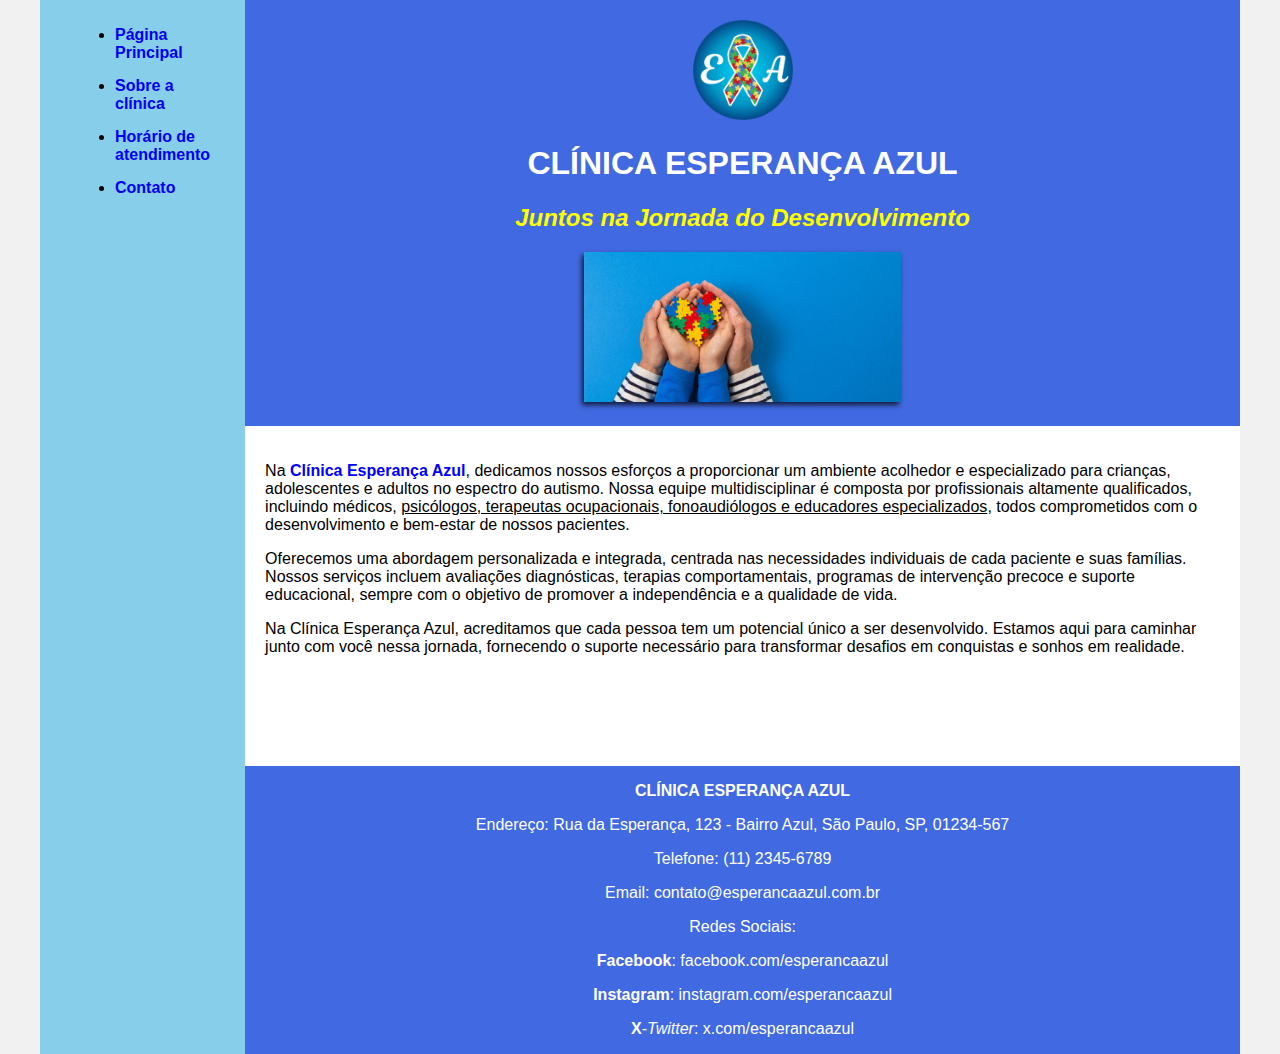
<file: index.html>
<!DOCTYPE html>
<html lang="pt-br">
<head>
    <meta charset="UTF-8">
    <meta http-equiv="X-UA-Compatible" content="IE=edge">
    <meta name="viewport" content="width=device-width, initial-scale=1.0">
    <title>Clínica Esperança Azul | Página Principal</title>
    <link rel="stylesheet" href="base.css">
</head>
<body>
    <div class="wrapper">
        <div class="menu">
            <!-- Aqui vai o seu menu -->
            <font face="Arial">
                    <ul>
                        <li><a href="#"><b>Página Principal</b></a></li>
                        <li><a href="sobre.html"><b>Sobre a clínica</b></a></li>
                        <li><a href="horario-de-atendimento.html"><b>Horário de atendimento</b></a></li>
                        <li><a href="contato.html"><b>Contato</b></a></li>
                    </ul>
            <font>
        </div>

        <div class="main">
            <div class="header">
                <img class="logo" src="img/logo-EA.png">
                <h1><font color="white">CLÍNICA ESPERANÇA AZUL</font></h1>
                <h2><font color="yellow"><i>Juntos na Jornada do Desenvolvimento</i></font></h2>
                <!-- Aqui vai o seu header -->
                <img class="imagem-autismo" src="img/autismo-5.jpg">
            </div>
    
            <div class="content">
                <!-- Aqui vai o seu conteúdo -->
                <p>
                    Na <strong><font color="blue">Clínica Esperança Azul</font></strong>, dedicamos nossos esforços a proporcionar um ambiente acolhedor e especializado para crianças, adolescentes e adultos no espectro do autismo. Nossa equipe multidisciplinar é composta por profissionais altamente qualificados, incluindo médicos, <u>psicólogos, terapeutas ocupacionais, fonoaudiólogos e educadores especializados</u>, todos comprometidos com o desenvolvimento e bem-estar de nossos pacientes.
                </p>
                <p>
                    Oferecemos uma abordagem personalizada e integrada, centrada nas necessidades individuais de cada paciente e suas famílias. Nossos serviços incluem avaliações diagnósticas, terapias comportamentais, programas de intervenção precoce e suporte educacional, sempre com o objetivo de promover a independência e a qualidade de vida.
                </p>
                <p>
                    Na Clínica Esperança Azul, acreditamos que cada pessoa tem um potencial único a ser desenvolvido. Estamos aqui para caminhar junto com você nessa jornada, fornecendo o suporte necessário para transformar desafios em conquistas e sonhos em realidade.
                </p>
            </div>
    
            <div class="footer">
                
                <font color="white" face="arial">
                <p><b>CLÍNICA ESPERANÇA AZUL</b></p>
                <p>Endereço: Rua da Esperança, 123 - Bairro Azul, São Paulo, SP, 01234-567</p> 
                <p>Telefone: (11) 2345-6789</p>
                <p>Email: contato@esperancaazul.com.br</p>
                <p>Redes Sociais:</p>
                <p><b>Facebook</b>: facebook.com/esperancaazul</p>
                <p><b>Instagram</b>: instagram.com/esperancaazul</p>
                <p><b>X</b>-<i>Twitter</i>: x.com/esperancaazul</p>
                <font color="white">
            </div>
        </div>
    </div>
</body>
</html>
</file>
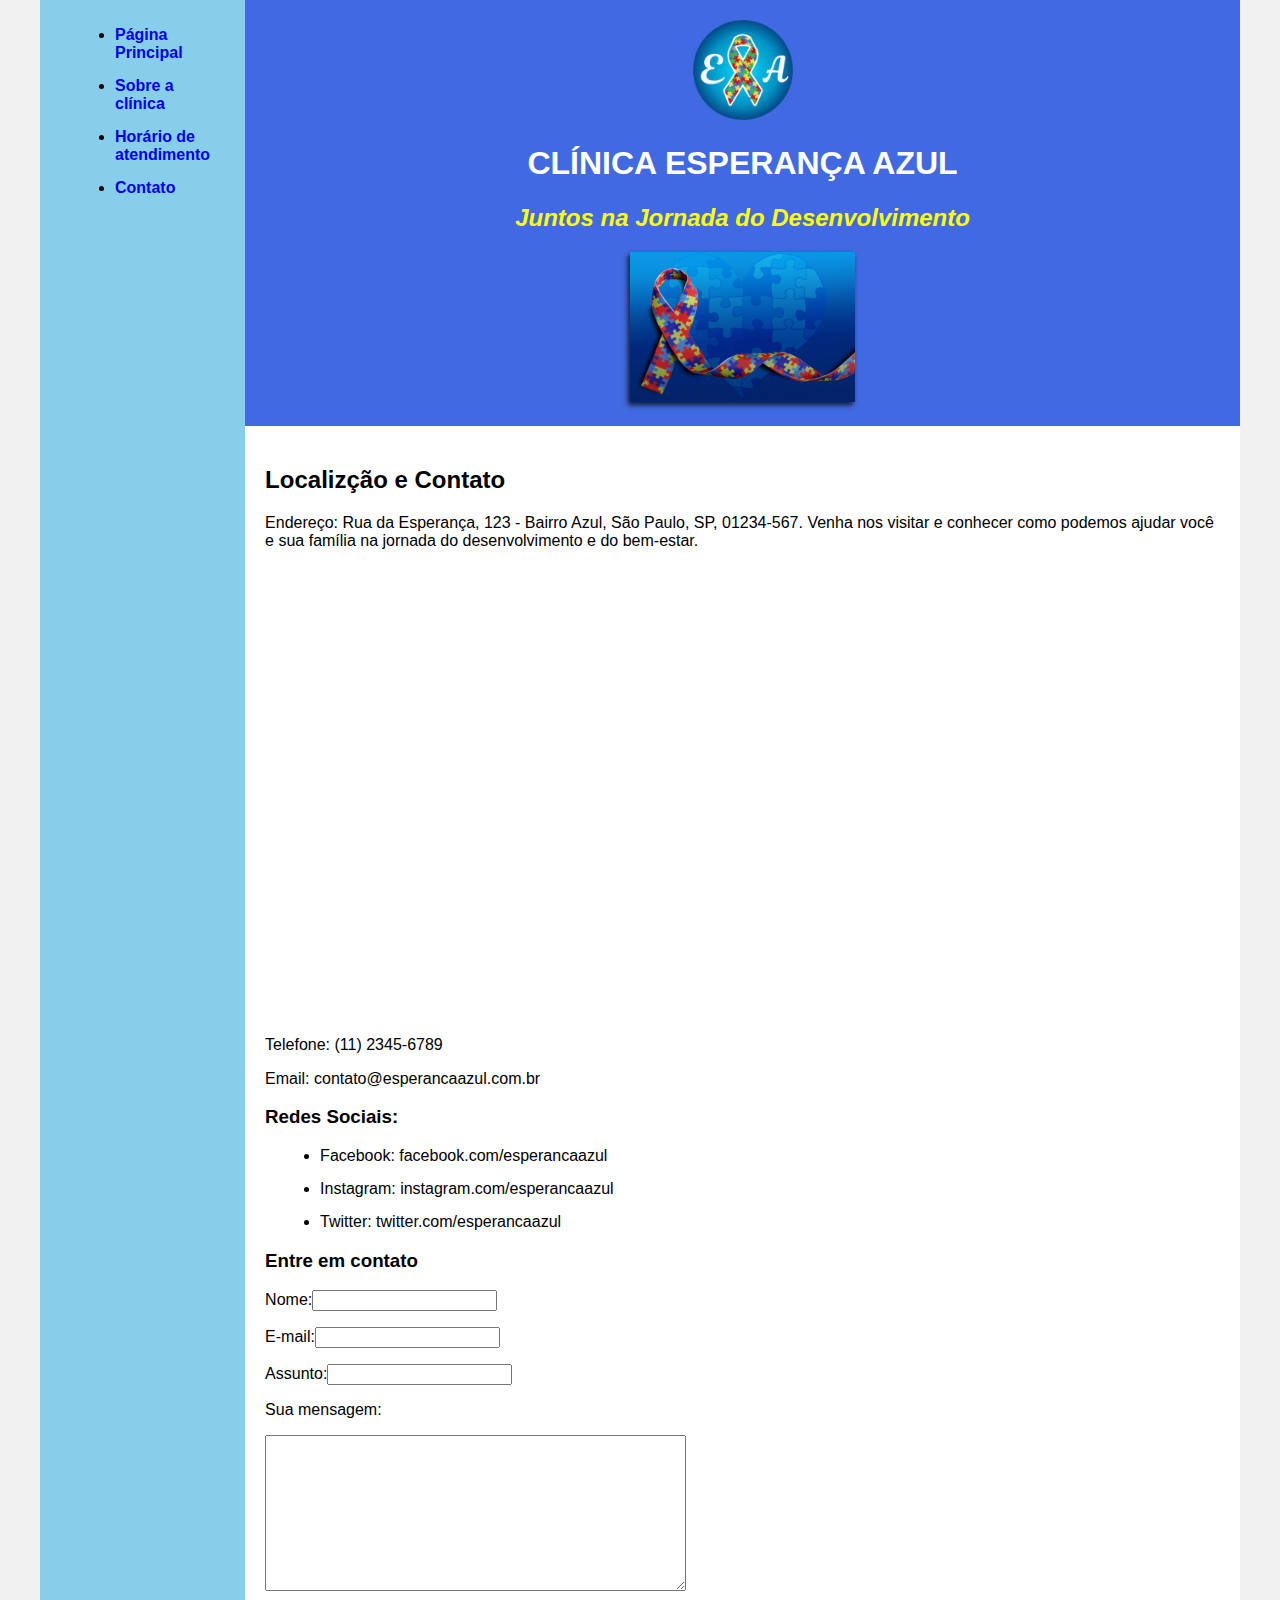
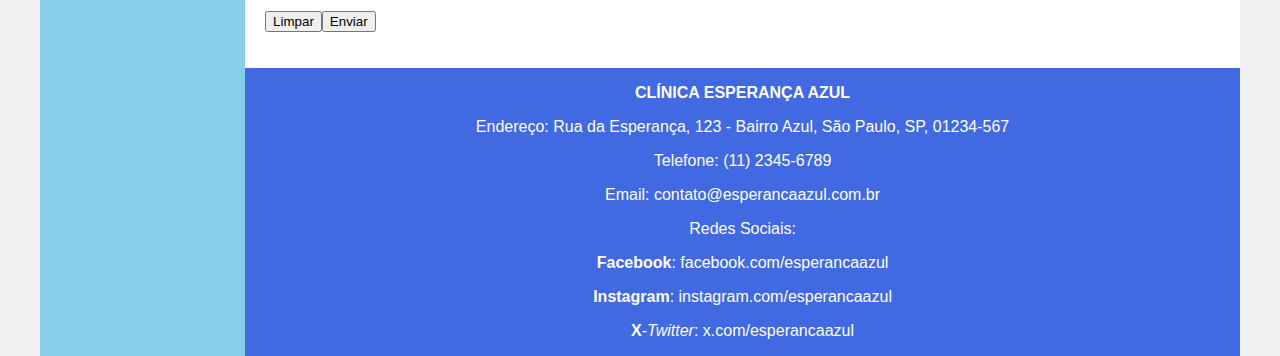
<file: contato.html>
<!DOCTYPE html>
<html lang="pt-br">
<head>
    <meta charset="UTF-8">
    <meta http-equiv="X-UA-Compatible" content="IE=edge">
    <meta name="viewport" content="width=device-width, initial-scale=1.0">
    <title>Clínica Esperança Azul | Contato</title>
    <link rel="stylesheet" href="base.css">
</head>
<body>
    <div class="wrapper">
        <div class="menu">
            <!-- Aqui vai o seu menu -->
            <font face="Arial">
                    <ul>
                        <li><a href="index.html"><b>Página Principal</b></a></li>
                        <li><a href="sobre.html"><b>Sobre a clínica</b></a></li>
                        <li><a href="horario-de-atendimento.html"><b>Horário de atendimento</b></a></li>
                        <li><a href="#"><b>Contato</b></a></li>
                    </ul>
            <font>
        </div>

        <div class="main">
            <div class="header">
                <img class="logo" src="img/logo-EA.png">
                <h1><font color="white">CLÍNICA ESPERANÇA AZUL</font></h1>
                <h2><font color="yellow"><i>Juntos na Jornada do Desenvolvimento</i></font></h2>
                <!-- Aqui vai o seu header -->
                <img class="imagem-autismo" src="img/autismo-2.jpg">
            </div>
    
            <div class="content">
                <!-- Aqui vai o seu conteúdo -->
                
                <h2>Localizção e Contato</h2>
                <p>
                    Endereço: Rua da Esperança, 123 - Bairro Azul, São Paulo, SP, 01234-567. Venha nos visitar e conhecer como podemos ajudar você e sua família na jornada do desenvolvimento e do bem-estar.
                </p>
                <iframe
                    src="https://www.google.com/maps/embed?pb=!1m16!1m12!1m3!1d2175.170343216664!2d-46.69662170494045!3d-23.52581567724634!2m3!1f0!2f0!3f0!3m2!1i1024!2i768!4f13.1!2m1!1ss%C3%A3o%20paulo%20cl%C3%ADnica%20esperan%C3%A7a%20azul!5e0!3m2!1sen!2sbr!4v1721248675155!5m2!1sen!2sbr" width="600" height="450" style="border:0;" allowfullscreen="" loading="lazy" referrerpolicy="no-referrer-when-downgrade"
                ></iframe>
                <p>
                    Telefone: (11) 2345-6789 
                </p>
                <p>
                    Email: contato@esperancaazul.com.br
                </p>
                <h3>
                    Redes Sociais:
                </h3>
                <p>
                    <ul>
                        <li>Facebook: facebook.com/esperancaazul</li>
                        <li>Instagram: instagram.com/esperancaazul</li>
                        <li>Twitter: twitter.com/esperancaazul</li>
                    </ul>
                </p>
                
                <h3>Entre em contato</h3>
                <form onsubmit="" method="get">
                    <p>
                        <label>Nome:</label><input type="text">
                    </p>
                    <p>
                        <label>E-mail:</label><input type="email">
                    </p>
                    <p>
                        <label>Assunto:</label><input type="text">
                    </p>
                    
                    <p>Sua mensagem:</p>
                    <p><textarea rows="10" cols="50"></textarea></p>
                    <p><button type="reset">Limpar</button><button type="submit">Enviar</button></p>
                </form>

            </div>
    
            <div class="footer">
                
                <font color="white" face="arial">
                <p><b>CLÍNICA ESPERANÇA AZUL</b></p>
                <p>Endereço: Rua da Esperança, 123 - Bairro Azul, São Paulo, SP, 01234-567</p> 
                <p>Telefone: (11) 2345-6789</p>
                <p>Email: contato@esperancaazul.com.br</p>
                <p>Redes Sociais:</p>
                <p><b>Facebook</b>: facebook.com/esperancaazul</p>
                <p><b>Instagram</b>: instagram.com/esperancaazul</p>
                <p><b>X</b>-<i>Twitter</i>: x.com/esperancaazul</p>
                <font color="white">
            </div>
        </div>
    </div>
</body>
</html>
</file>
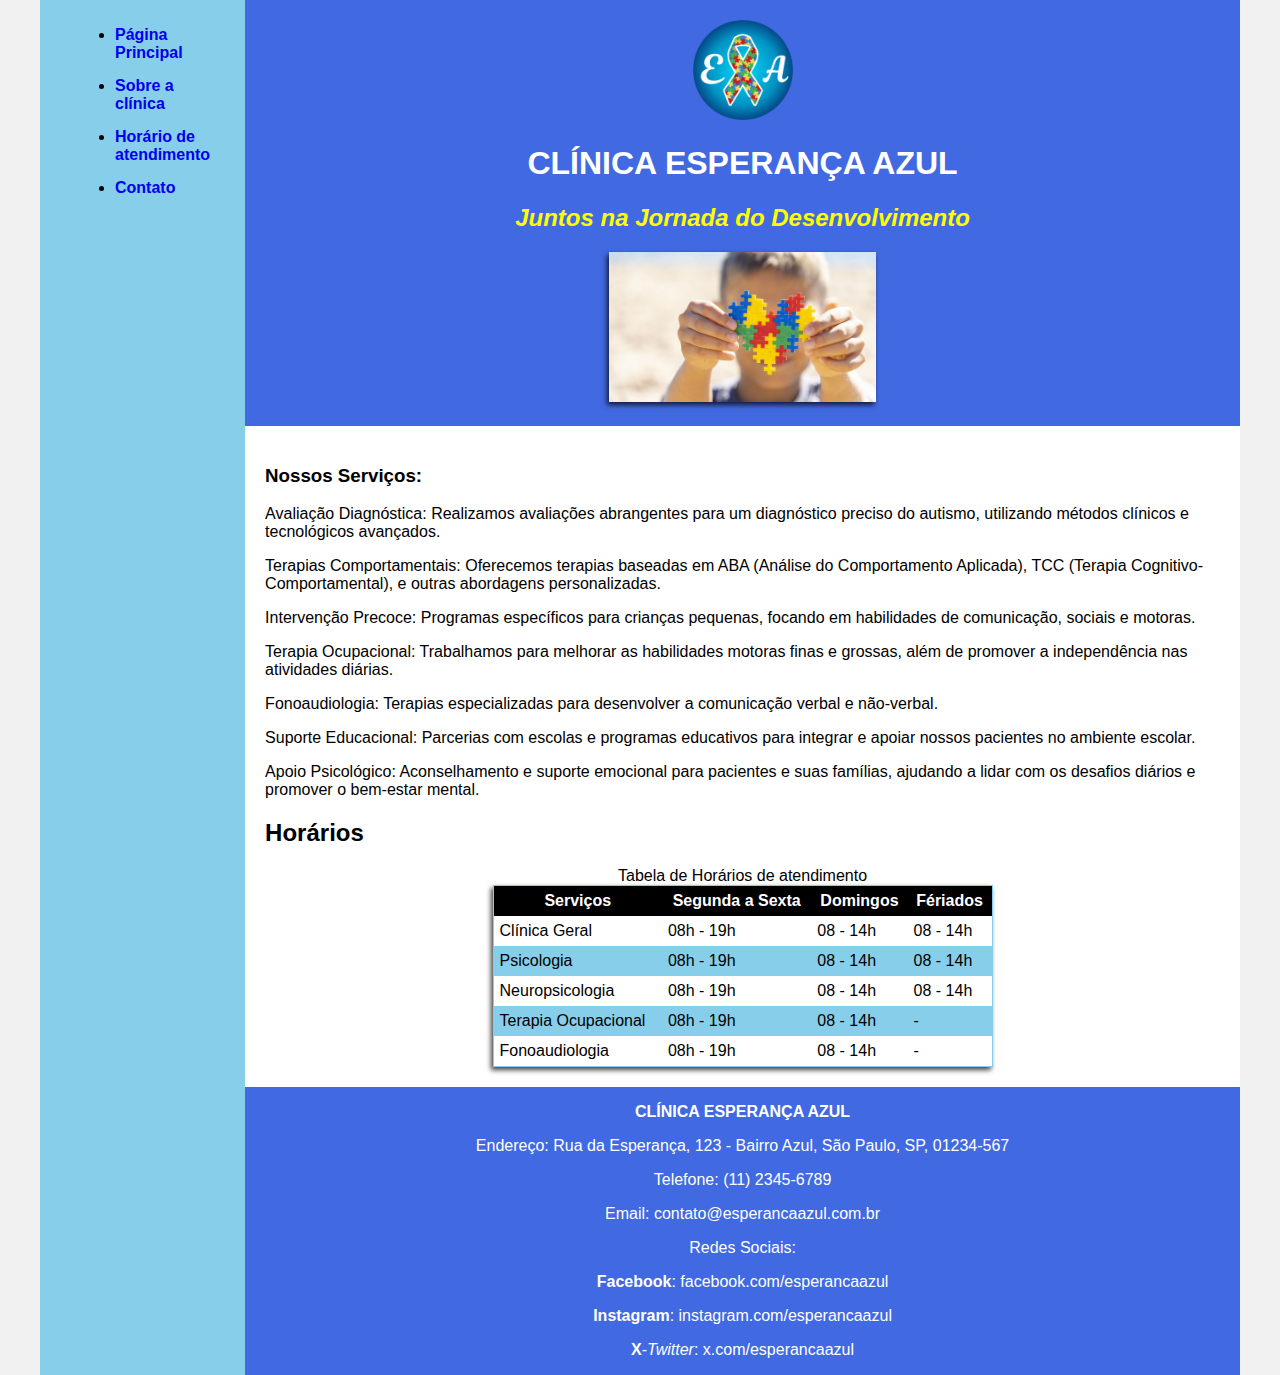
<file: horario-de-atendimento.html>
<!DOCTYPE html>
<html lang="pt-br">
<head>
    <meta charset="UTF-8">
    <meta http-equiv="X-UA-Compatible" content="IE=edge">
    <meta name="viewport" content="width=device-width, initial-scale=1.0">
    <title>Clínica Esperança Azul | Horário de atendimento</title>
    <link rel="stylesheet" href="base.css">
</head>
<body>
    <div class="wrapper">
        <div class="menu">
            <!-- Aqui vai o seu menu -->
            <font face="Arial">
                    <ul>
                        <li><a href="index.html"><b>Página Principal</b></a></li>
                        <li><a href="sobre.html"><b>Sobre a clínica</b></a></li>
                        <li><a href="#"><b>Horário de atendimento</b></a></li>
                        <li><a href="contato.html"><b>Contato</b></a></li>
                    </ul>
            <font>
        </div>

        <div class="main">
            <div class="header">
                <img class="logo" src="img/logo-EA.png">
                <h1><font color="white">CLÍNICA ESPERANÇA AZUL</font></h1>
                <h2><font color="yellow"><i>Juntos na Jornada do Desenvolvimento</i></font></h2>
                <!-- Aqui vai o seu header -->
                <img class="imagem-autismo" src="img/autismo-4.jpg">
            </div>
    
            <div class="content">
                <!-- Aqui vai o seu conteúdo -->
                <p>
                    <h3>Nossos Serviços:</h3>
                <p>
                    Avaliação Diagnóstica: Realizamos avaliações abrangentes para um diagnóstico preciso do autismo, utilizando métodos clínicos e tecnológicos avançados.
                </p>
                <p>
                    Terapias Comportamentais: Oferecemos terapias baseadas em ABA (Análise do Comportamento Aplicada), TCC (Terapia Cognitivo-Comportamental), e outras abordagens personalizadas.
                </p>
                <p>
                   Intervenção Precoce: Programas específicos para crianças pequenas, focando em habilidades de comunicação, sociais e motoras. 
                </p>
                <p>
                    Terapia Ocupacional: Trabalhamos para melhorar as habilidades motoras finas e grossas, além de promover a independência nas atividades diárias.
                </p>
                <p>
                    Fonoaudiologia: Terapias especializadas para desenvolver a comunicação verbal e não-verbal.
                </p>
                <p>
                    Suporte Educacional: Parcerias com escolas e programas educativos para integrar e apoiar nossos pacientes no ambiente escolar.
                </p>
                <p>
                   Apoio Psicológico: Aconselhamento e suporte emocional para pacientes e suas famílias, ajudando a lidar com os desafios diários e promover o bem-estar mental.
                </p>
                <h2>Horários</h2>
                <table sumary="Tabela de Horários de atendimento" width="500" align="center" cellpadding="6" cellspacing="0">
                    <caption>Tabela de Horários de atendimento</caption>
                    <thead>
                        <tr>
                            <th>Serviços</td>
                            <th>Segunda a Sexta</td>
                            <th>Domingos</td>
                            <th>Fériados</td>
                        </tr>
                    </thead>
                    
                    <tbody>
                        <tr>
                            <td>Clínica Geral</td>
                            <td>08h - 19h</td>
                            <td>08 - 14h</td>
                            <td>08 - 14h</td>
                        </tr>
                        <tr>
                            <td>Psicologia</td>
                            <td>08h - 19h</td>
                            <td>08 - 14h</td>
                            <td>08 - 14h</td>
                        </tr>
                        <tr>
                            <td>Neuropsicologia</td>
                            <td>08h - 19h</td>
                            <td>08 - 14h</td>
                            <td>08 - 14h</td>
                        </tr>
                        <tr>
                            <td>Terapia Ocupacional</td>
                            <td>08h - 19h</td>
                            <td>08 - 14h</td>
                            <td>-</td>
                        </tr>
                        <tr>
                            <td>Fonoaudiologia</td>
                            <td>08h - 19h</td>
                            <td>08 - 14h</td>
                            <td>-</td>
                        </tr>
                    </tbody>
                    
                </table>
                
                
            </div>
    
            <div class="footer">
                
                <font color="white" face="arial">
                <p><b>CLÍNICA ESPERANÇA AZUL</b></p>
                <p>Endereço: Rua da Esperança, 123 - Bairro Azul, São Paulo, SP, 01234-567</p> 
                <p>Telefone: (11) 2345-6789</p>
                <p>Email: contato@esperancaazul.com.br</p>
                <p>Redes Sociais:</p>
                <p><b>Facebook</b>: facebook.com/esperancaazul</p>
                <p><b>Instagram</b>: instagram.com/esperancaazul</p>
                <p><b>X</b>-<i>Twitter</i>: x.com/esperancaazul</p>
                <font color="white">
            </div>
        </div>
    </div>
</body>
</html>
</file>
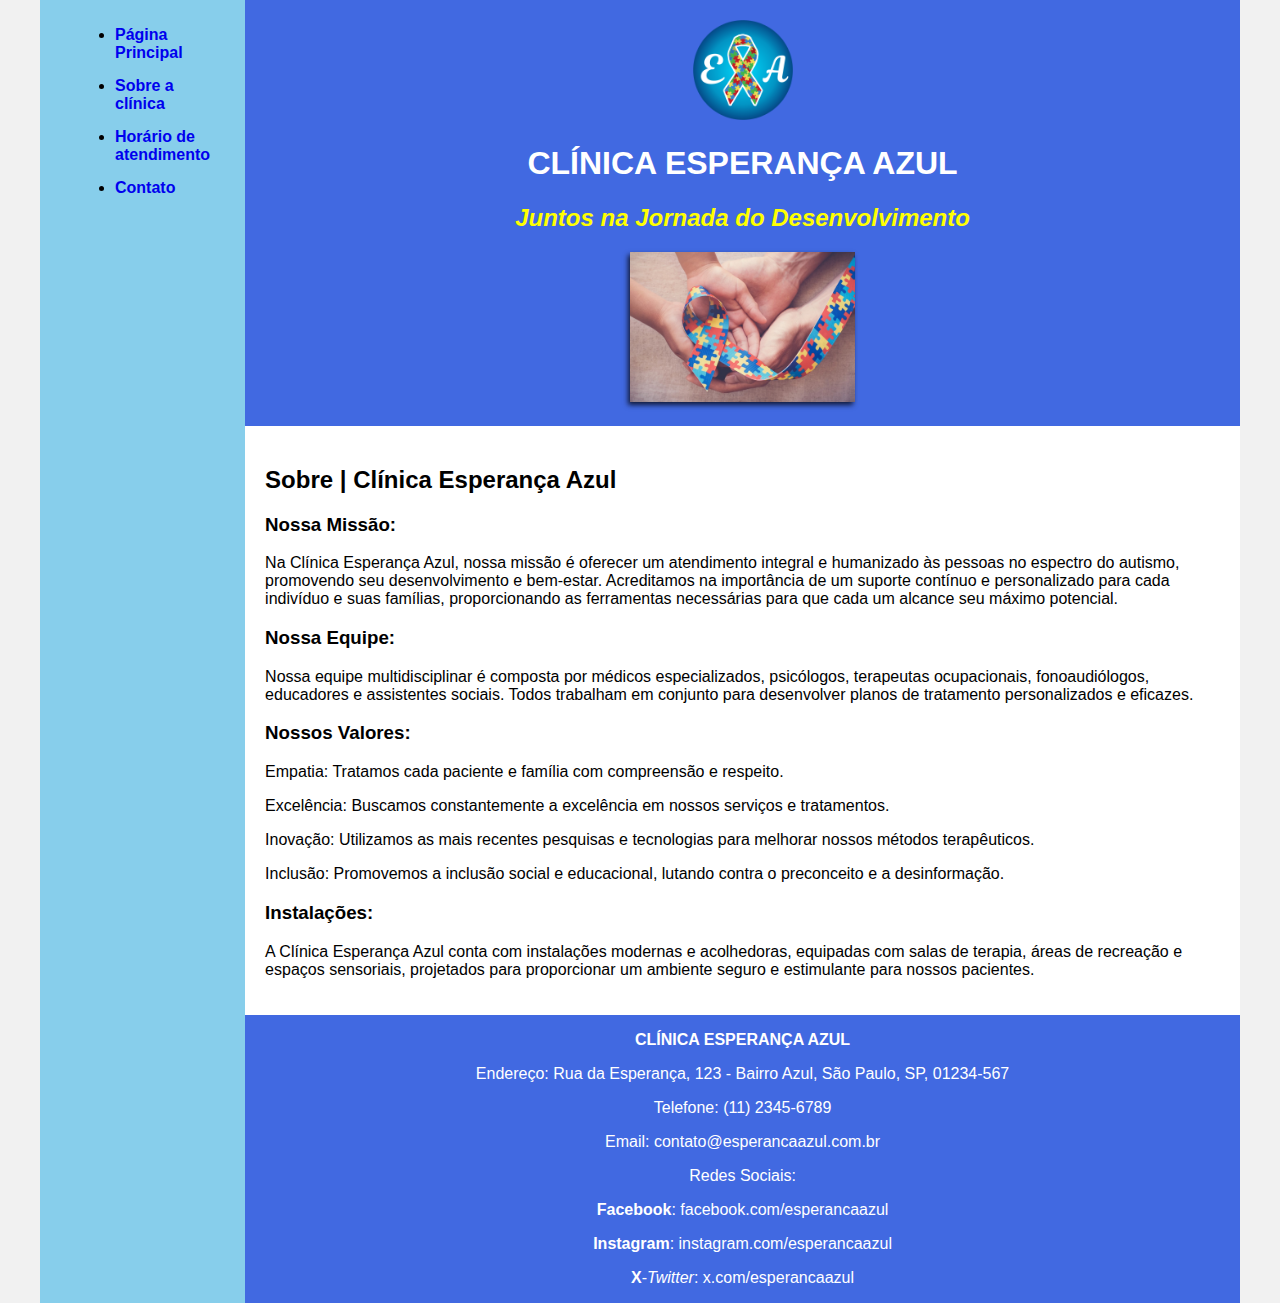
<file: sobre.html>
<!DOCTYPE html>
<html lang="pt-br">
<head>
    <meta charset="UTF-8">
    <meta http-equiv="X-UA-Compatible" content="IE=edge">
    <meta name="viewport" content="width=device-width, initial-scale=1.0">
    <title>Clínica Esperança Azul | Sobre</title>
    <link rel="stylesheet" href="base.css">
</head>
<body>
    <div class="wrapper">
        <div class="menu">
            <!-- Aqui vai o seu menu -->
            <font face="Arial">
                    <ul>
                        <li><a href="index.html"><b>Página Principal</b></a></li>
                        <li><a href="#"><b>Sobre a clínica</b></a></li>
                        <li><a href="horario-de-atendimento.html"><b>Horário de atendimento</b></a></li>
                        <li><a href="contato.html"><b>Contato</b></a></li>
                    </ul>
            <font>
        </div>

        <div class="main">
            <div class="header">
                <img class="logo" src="img/logo-EA.png">
                <h1><font color="white">CLÍNICA ESPERANÇA AZUL</font></h1>
                <h2><font color="yellow"><i>Juntos na Jornada do Desenvolvimento</i></font></h2>
                <!-- Aqui vai o seu header -->
                <img class="imagem-autismo" src="img/autismo-1.jpeg">
            </div>
    
            <div class="content">
                <!-- Aqui vai o seu conteúdo -->
                <h2>Sobre | Clínica Esperança Azul</h2>

                <h3>Nossa Missão:</h3>
                <p>
                    Na Clínica Esperança Azul, nossa missão é oferecer um atendimento integral e humanizado às pessoas no espectro do autismo, promovendo seu desenvolvimento e bem-estar. Acreditamos na importância de um suporte contínuo e personalizado para cada indivíduo e suas famílias, proporcionando as ferramentas necessárias para que cada um alcance seu máximo potencial.
                </p>
                <h3>Nossa Equipe:</h3>
                <p>
                    Nossa equipe multidisciplinar é composta por médicos especializados, psicólogos, terapeutas ocupacionais, fonoaudiólogos, educadores e assistentes sociais. Todos trabalham em conjunto para desenvolver planos de tratamento personalizados e eficazes.
                </p>
                <h3>Nossos Valores:</h3>
                <p>
                    Empatia: Tratamos cada paciente e família com compreensão e respeito.
                </p>
                <p>
                    Excelência: Buscamos constantemente a excelência em nossos serviços e tratamentos.
                </p>
                <p>
                    Inovação: Utilizamos as mais recentes pesquisas e tecnologias para melhorar nossos métodos terapêuticos.
                </p>
                <p>
                    Inclusão: Promovemos a inclusão social e educacional, lutando contra o preconceito e a desinformação.
                </p>
                <h3>Instalações:</h3>
                <p>
                    A Clínica Esperança Azul conta com instalações modernas e acolhedoras, equipadas com salas de terapia, áreas de recreação e espaços sensoriais, projetados para proporcionar um ambiente seguro e estimulante para nossos pacientes.
                </p>

            </div>
    
            <div class="footer">
                
                <font color="white" face="arial">
                <p><b>CLÍNICA ESPERANÇA AZUL</b></p>
                <p>Endereço: Rua da Esperança, 123 - Bairro Azul, São Paulo, SP, 01234-567</p> 
                <p>Telefone: (11) 2345-6789</p>
                <p>Email: contato@esperancaazul.com.br</p>
                <p>Redes Sociais:</p>
                <p><b>Facebook</b>: facebook.com/esperancaazul</p>
                <p><b>Instagram</b>: instagram.com/esperancaazul</p>
                <p><b>X</b>-<i>Twitter</i>: x.com/esperancaazul</p>
                <font color="white">
            </div>
        </div>
    </div>
</body>
</html>
</file>
<file: base.css>
html, body {
    margin: 0;
}
body {
    background-color: #f1f1f1;
    display: flex;
    justify-content: center;

}

.wrapper {
    width: 1200px;
    display: flex;
    margin: 0 auto;
    background-color: slateblue;
}
.main {
    display: flex;
    flex-flow: column;
    width: 100%;
}
.menu {
    width: 15%;
    background-color: skyblue;
    padding: 10px 20px 0px;
}

.menu a {
    text-decoration: none;
}

li {
    margin: 15px;
}

.header {
    padding: 20px;
    background-color: royalblue;
    min-height: 150px;
    text-align: center;
}

.logo {
    height: 100px;
}

.imagem-autismo {
    height: 150px;
    -webkit-box-shadow: -2px 3px 5px 0px rgba(0,0,0,0.75);
    -moz-box-shadow: -2px 3px 5px 0px rgba(0,0,0,0.75);
    box-shadow: -2px 3px 5px 0px rgba(0,0,0,0.75);
}


.header h2 {
    text-align: center;
}

.content {
    background-color: white;
    min-height: 300px;
    padding: 20px;
}

table {
    border: 1px solid skyblue;
    -webkit-box-shadow: -2px 3px 5px 0px rgba(0,0,0,0.75);
    -moz-box-shadow: -2px 3px 5px 0px rgba(0,0,0,0.75);
    box-shadow: -2px 3px 5px 0px rgba(0,0,0,0.75);
}

table thead th {
    background-color: black;
    color: white;
}

table tr:nth-child(even) {
    background-color: skyblue;
}

table tbody tr:hover td {
    background-color: royalblue;
    color: white;
    cursor: pointer;
}

.footer {
    background-color: royalblue;
    min-height: 150px;
    text-align: center;
}
</file>
